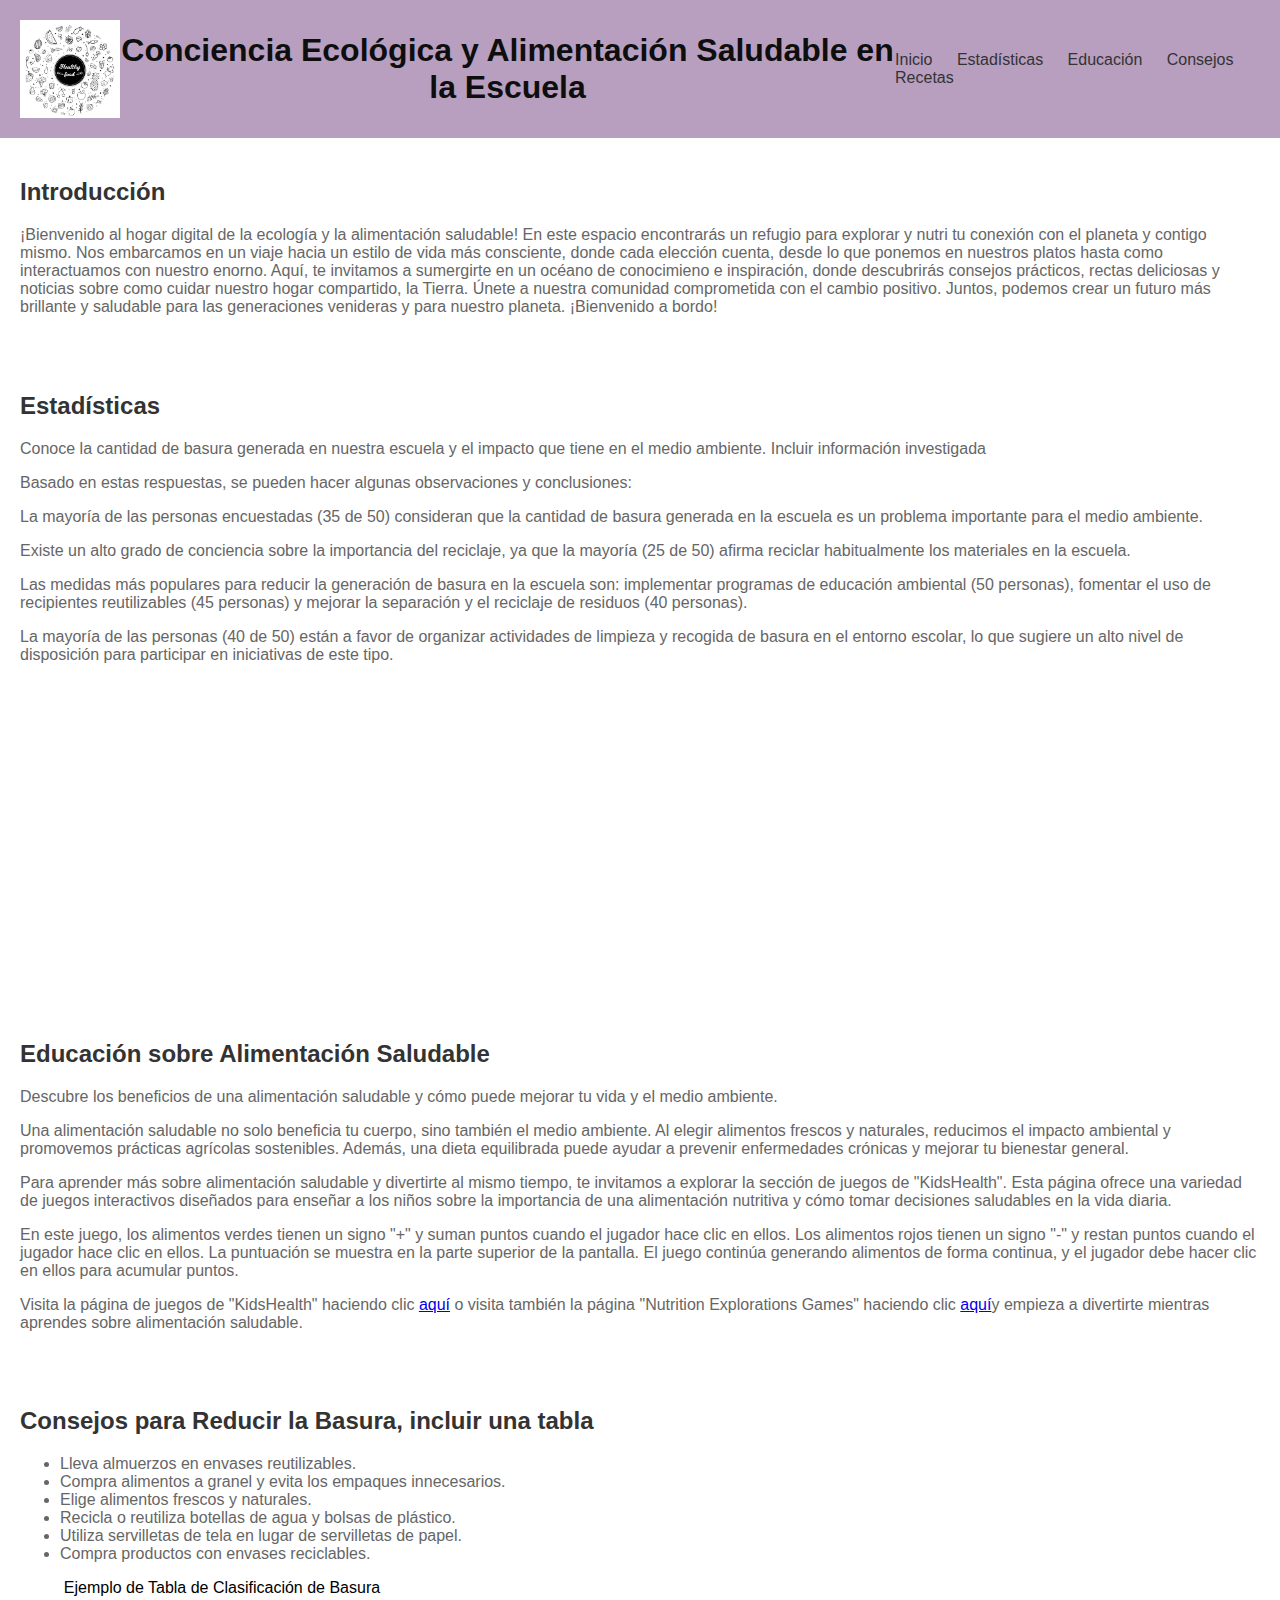
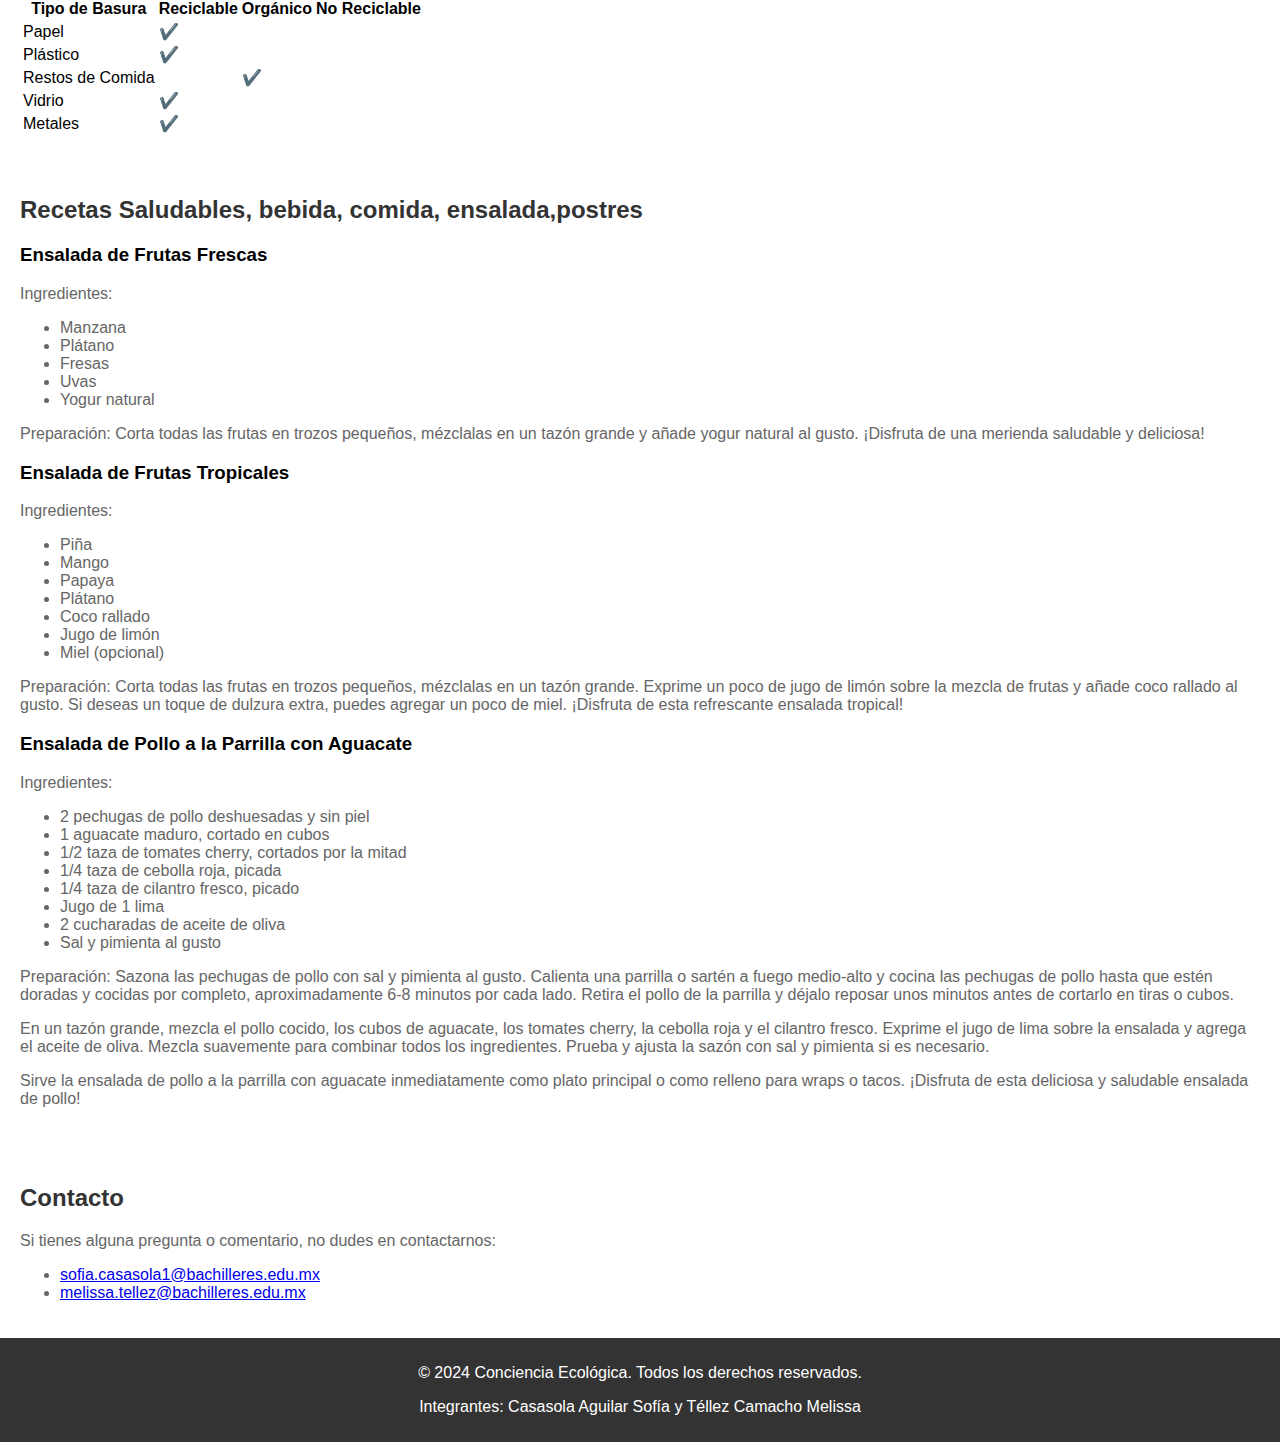
<file: index.html>
<!DOCTYPE html>
<html lang="es">
<head>
    <meta charset="UTF-8">
    <meta name="viewport" content="width=device-width, initial-scale=1.0">
    <title>Conciencia Ecológica y Alimentación Saludable</title>
    <link rel="stylesheet" href="styles.css">
    <script src="script.js" defer></script>
</head>
<body>
    <header>
        <img src="logotipo.png" alt="Logotipo creado por ustedes">
        <h1>Conciencia Ecológica y Alimentación Saludable en la Escuela</h1>
        <nav>
            <ul>
                <li><a href="#inicio">Inicio</a></li>
                <li><a href="#estadisticas">Estadísticas</a></li>
                <li><a href="#educacion">Educación</a></li>
                <li><a href="#consejos">Consejos</a></li>
                <li><a href="#recetas">Recetas</a></li>
            </ul>
        </nav>
    </header>

    <section id="inicio">
        <h2>Introducción</h2>
        <p>¡Bienvenido al hogar digital de la ecología y la alimentación saludable!
            En este espacio encontrarás un refugio para explorar y nutri tu conexión con el planeta y contigo mismo. 
            Nos embarcamos en un viaje hacia un estilo de vida más consciente, donde cada elección cuenta, desde lo que ponemos en nuestros platos hasta como interactuamos con nuestro enorno. 
            Aquí, te invitamos a sumergirte en un océano de conocimieno e inspiración, donde descubrirás consejos prácticos, rectas deliciosas y noticias sobre como cuidar nuestro hogar compartido, la Tierra.
            Únete a nuestra comunidad comprometida con el cambio positivo. Juntos, podemos crear un futuro más brillante y saludable para las generaciones venideras y para nuestro planeta. 
            ¡Bienvenido a bordo!</p>
</section>

<section id="estadisticas">
    <h2>Estadísticas</h2>
    <p>Conoce la cantidad de basura generada en nuestra escuela y el
impacto que tiene en el medio ambiente. Incluir información investigada</p>
    <p>Basado en estas respuestas, se pueden hacer algunas observaciones y conclusiones:</p>
    <p>La mayoría de las personas encuestadas (35 de 50) consideran que la cantidad de basura generada en la escuela es un problema importante para el medio ambiente.</p>
    <p>Existe un alto grado de conciencia sobre la importancia del reciclaje, ya que la mayoría (25 de 50) afirma reciclar habitualmente los materiales en la escuela.</p>
    <p>Las medidas más populares para reducir la generación de basura en la escuela son: implementar programas de educación ambiental (50 personas), fomentar el uso de recipientes reutilizables (45 personas) y mejorar la separación y el reciclaje de residuos (40 personas).</p>
    <p>La mayoría de las personas (40 de 50) están a favor de organizar actividades de limpieza y recogida de basura en el entorno escolar, lo que sugiere un alto nivel de disposición para participar en iniciativas de este tipo.</p>
<canvas id="graficoBasura"></canvas>
</section>

<section id="educacion">
    <h2>Educación sobre Alimentación Saludable</h2>
    <p>Descubre los beneficios de una alimentación saludable y cómo puede mejorar tu vida y el medio ambiente.</p>
    <p>Una alimentación saludable no solo beneficia tu cuerpo, sino también el medio ambiente. Al elegir alimentos frescos y naturales, reducimos el impacto ambiental y promovemos prácticas agrícolas sostenibles. Además, una dieta equilibrada puede ayudar a prevenir enfermedades crónicas y mejorar tu bienestar general.</p>
    <p>Para aprender más sobre alimentación saludable y divertirte al mismo tiempo, te invitamos a explorar la sección de juegos de "KidsHealth". Esta página ofrece una variedad de juegos interactivos diseñados para enseñar a los niños sobre la importancia de una alimentación nutritiva y cómo tomar decisiones saludables en la vida diaria.</p>
    <p>En este juego, los alimentos verdes tienen un signo "+" y suman puntos cuando el jugador hace clic en ellos. Los alimentos rojos tienen un signo "-" y restan puntos cuando el jugador hace clic en ellos. La puntuación se muestra en la parte superior de la pantalla. El juego continúa generando alimentos de forma continua, y el jugador debe hacer clic en ellos para acumular puntos.
    <P>Visita la página de juegos de "KidsHealth" haciendo clic <a href="juego.html">aquí</a> o visita también la página "Nutrition Explorations Games" haciendo clic <a href="https://www.healthyeating.org/products-and-activities/games-activities">aquí</a>y empieza a divertirte mientras aprendes sobre alimentación saludable.</p>
</section>

<section id="consejos">
    <h2>Consejos para Reducir la Basura, incluir una tabla</h2>
    <ul>
        <li>Lleva almuerzos en envases reutilizables.</li>
        <li>Compra alimentos a granel y evita los empaques innecesarios.</li>
        <li>Elige alimentos frescos y naturales.</li>
        <li>Recicla o reutiliza botellas de agua y bolsas de plástico.</li>
        <li>Utiliza servilletas de tela en lugar de servilletas de papel.</li>
        <li>Compra productos con envases reciclables.</li>
    </ul>
    <table>
        <caption>Ejemplo de Tabla de Clasificación de Basura</caption>
        <tr>
            <th>Tipo de Basura</th>
            <th>Reciclable</th>
            <th>Orgánico</th>
            <th>No Reciclable</th>
        </tr>
        <tr>
            <td>Papel</td>
            <td>✔️</td>
            <td></td>
            <td></td>
        </tr>
        <tr>
            <td>Plástico</td>
            <td>✔️</td>
            <td></td>
            <td></td>
        </tr>
        <tr>
            <td>Restos de Comida</td>
            <td></td>
            <td>✔️</td>
            <td></td>
        </tr>
        <tr>
            <td>Vidrio</td>
            <td>✔️</td>
            <td></td>
            <td></td>
        </tr>
        <tr>
            <td>Metales</td>
            <td>✔️</td>
            <td></td>
            <td></td>
        </tr>
    </table>
</section>
</article>

    <section id="recetas">
        <h2>Recetas Saludables, bebida, comida, ensalada,postres</h2>
        <article>
            <h3>Ensalada de Frutas Frescas</h3>
            <p>Ingredientes:</p>
            <ul>
                <li>Manzana</li>
                <li>Plátano</li>
                <li>Fresas</li>
                <li>Uvas</li>
                <li>Yogur natural</li>
            </ul>
            <p>Preparación: Corta todas las frutas en trozos pequeños,
    mézclalas en un tazón grande y añade yogur natural al gusto. ¡Disfruta de
    una merienda saludable y deliciosa!</p>
        </article>
        <article>
            <h3>Ensalada de Frutas Tropicales</h3>
            <p>Ingredientes:</p>
            <ul>
                <li>Piña</li>
                <li>Mango</li>
                <li>Papaya</li>
                <li>Plátano</li>
                <li>Coco rallado</li>
                <li>Jugo de limón</li>
                <li>Miel (opcional)</li>
            </ul>
            <p>Preparación: Corta todas las frutas en trozos pequeños, mézclalas en un tazón grande. Exprime un poco de jugo de limón sobre la mezcla de frutas y añade coco rallado al gusto. Si deseas un toque de dulzura extra, puedes agregar un poco de miel. ¡Disfruta de esta refrescante ensalada tropical!</p>
        </article>
        <article>
            <h3>Ensalada de Pollo a la Parrilla con Aguacate</h3>
            <p>Ingredientes:</p>
            <ul>
                <li>2 pechugas de pollo deshuesadas y sin piel</li>
                <li>1 aguacate maduro, cortado en cubos</li>
                <li>1/2 taza de tomates cherry, cortados por la mitad</li>
                <li>1/4 taza de cebolla roja, picada</li>
                <li>1/4 taza de cilantro fresco, picado</li>
                <li>Jugo de 1 lima</li>
                <li>2 cucharadas de aceite de oliva</li>
                <li>Sal y pimienta al gusto</li>
            </ul>
            <p>Preparación: Sazona las pechugas de pollo con sal y pimienta al gusto. Calienta una parrilla o sartén a fuego medio-alto y cocina las pechugas de pollo hasta que estén doradas y cocidas por completo, aproximadamente 6-8 minutos por cada lado. Retira el pollo de la parrilla y déjalo reposar unos minutos antes de cortarlo en tiras o cubos.</p>
            <p>En un tazón grande, mezcla el pollo cocido, los cubos de aguacate, los tomates cherry, la cebolla roja y el cilantro fresco. Exprime el jugo de lima sobre la ensalada y agrega el aceite de oliva. Mezcla suavemente para combinar todos los ingredientes. Prueba y ajusta la sazón con sal y pimienta si es necesario.</p>
            <p>Sirve la ensalada de pollo a la parrilla con aguacate inmediatamente como plato principal o como relleno para wraps o tacos. ¡Disfruta de esta deliciosa y saludable ensalada de pollo!</p>
        </article>
    </section>
    
    <section id="contacto">
        <h2>Contacto</h2>
        <p>Si tienes alguna pregunta o comentario, no dudes en contactarnos:</p>
        <ul>
            <li><a href="sofia.casasola1@bachilleres.edu.mx">sofia.casasola1@bachilleres.edu.mx</a></li>
            <li><a href="melissa.tellez@bachilleres.edu.mx">melissa.tellez@bachilleres.edu.mx</a></li>
        </ul>
    </section>
    
     <footer>
        <p>&copy; 2024 Conciencia Ecológica. Todos los derechos
    reservados.</p>
     <p>Integrantes: Casasola Aguilar Sofía y Téllez Camacho Melissa </p>
    
      </footer>
    </body>
    </html>
</file>
<file: styles.css>
body {
 
    font-family: Arial, sans-serif;
   
    margin: 0;
   
    padding: 0;
   
    }
   
    header {
   
    background-color:rgb(184, 159, 192);
   
    padding: 20px;
   
    display: flex;
   
    align-items: center;
   
    justify-content: space-between;
   
    }
   
    header img {
   
    max-width: 100px;
   
    }
   
    header h1 {
   
    margin: 0;
   
    color: #0d0e0d;
   
    flex-grow: 1;
   
    text-align: center;
   
    }
   
    nav ul {
   
    list-style-type: none;
   
    padding: 0;
   
    }
   
    nav ul li {
   
    display: inline;
   
    margin-right: 20px;
   
    }
   
    nav ul li a {
   
    text-decoration: none;
   
    color: #333;
   
    }
   
    section {
   
    padding: 20px;
   
    }
   
    section h2 {
   
    color: #333;
   
    }
   
    section p, section ul {
   
    color: #666;
   
    }
   
    footer {
   
    background-color: #333;
   
    color: #fff;
   
    text-align: center;
   
    padding: 10px 0;
   
    }
   
    canvas {
   
    width: 100%;
   
    max-width: 600px;
   
    height: auto;
   
    display: block;
   
    margin: 0 auto;
   
    }
</file>
